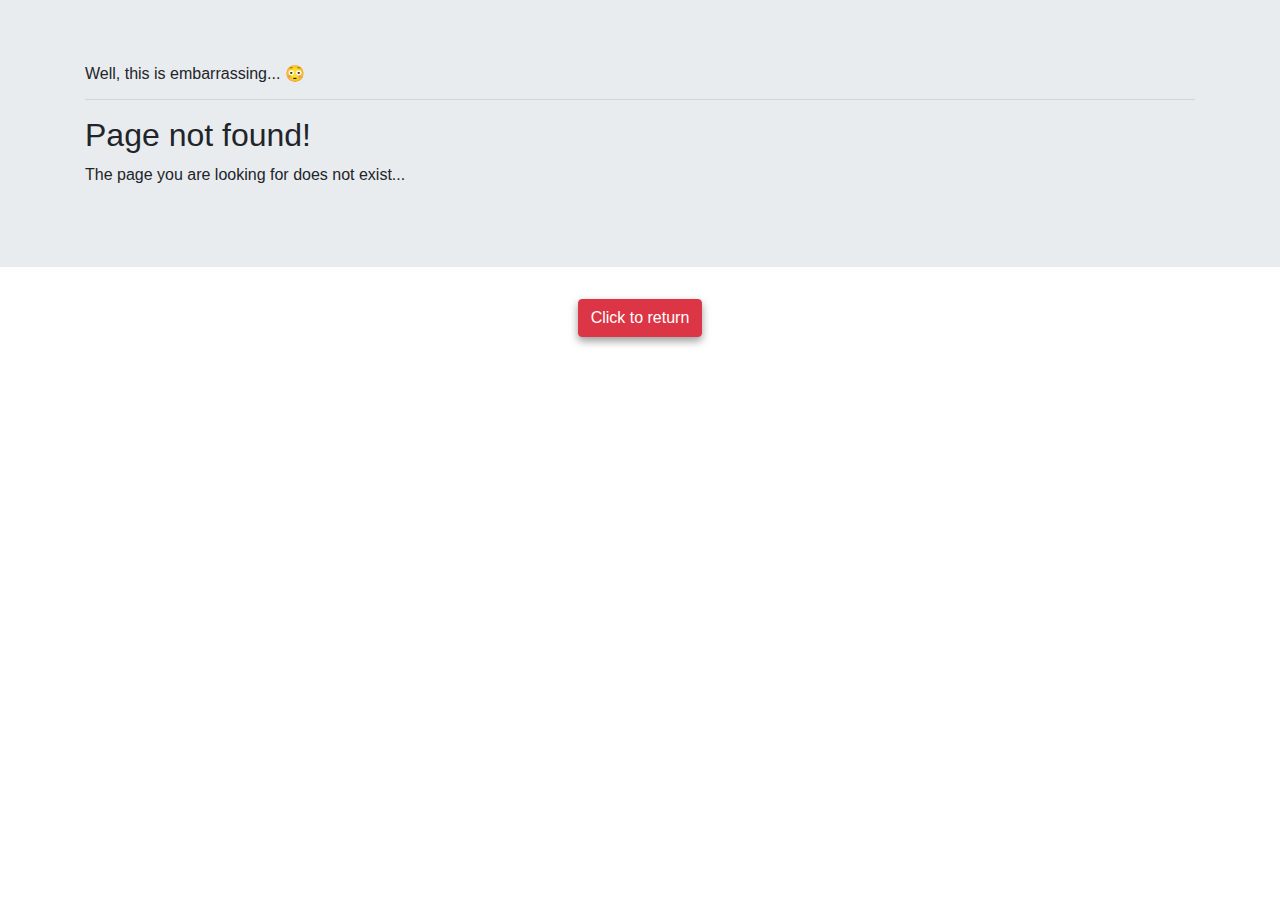
<file: no-page.html>
<!DOCTYPE html>
<html>
  <head>
    <meta charset="UTF-8">
    <meta name="viewport" content="width=device-width, initial-scale=1, shrink-to-fit=no">

    <title>page not found</title>
    
    <link rel="icon" type="image/png" href="img/warn.png" />
    <link rel="stylesheet" href="https://maxcdn.bootstrapcdn.com/bootstrap/4.0.0/css/bootstrap.min.css" integrity="sha384-Gn5384xqQ1aoWXA+058RXPxPg6fy4IWvTNh0E263XmFcJlSAwiGgFAW/dAiS6JXm" crossorigin="anonymous">
    <link href="index.css" rel="stylesheet" type="text/css" media="all">
  </head>
  <body>
      <div class="jumbotron jumbotron-fluid">
        <div class="container">
          <h6>Well, this is embarrassing... 😳</h6>
          <hr>
          <!--😕-->
          <h2>Page not found!</h2>
          <p>The page you are looking for does not exist...</p>
        </div>
      </div>
    
      <div class="container" id="nt-fnd-btn-cnt">
        <a href="/index.html">
          <button class="btn btn-danger"
          style="box-shadow: 
                 0 4px 8px 0 
                 rgba(0, 0, 0, 0.4);
                 0 6px 10px 0 
                 rgba(0, 0, 0, 0.19);"> 
            Click to return</button>
        </a>
      </div>
  </body>
</html>
</file>
<file: index.css>
#jmb-mn{
  text-align: center;
}

#test {
  height: 60px;
  background-color: #fa3;
  color: white;
  text-align: center;
  margin: 0 auto;
  font-size: 20pt;
}

#btn-cont {
  text-align: center;  
}

/*  Element located in 'no-page.html' */
#nt-fnd-btn-cnt {
  text-align: center;
}

#nav-recipie-cont {
	margin-top: 20px;
	text-align: center;
}

.defaultBG {
	background-color: #e9ecef;
	text-align: center;
	padding: 10px;
	box-shadow: 
	0 4px 8px 0
	rgba(0, 0, 0, 0.2);
	0 6px 20px 0
	rgba(0, 0, 0, 0.19);
	font-size: 14pt;
}

.blue-greyBG {
	background-color: #accde2;
	text-align: center;
	padding: 10px;
	box-shadow: 
	0 4px 8px 0
	rgba(0, 0, 0, 0.2);
	0 6px 20px 0
	rgba(0, 0, 0, 0.19);
	font-size: 14pt;
}

.lightBG {
	background-color: #8eb9ff;
	text-align: center;
	padding: 10px;
	box-shadow: 
	0 4px 8px 0
	rgba(0, 0, 0, 0.2);
	0 6px 20px 0
	rgba(0, 0, 0, 0.19);
	font-size: 14pt;
}

.darkBG {
	background-color: #537dc1;
	color: #fff;
	text-align: center;
	padding: 10px;
	box-shadow: 
	0 4px 8px 0
	rgba(0, 0, 0, 0.2);
	0 6px 20px 0
	rgba(0, 0, 0, 0.19);
	font-size: 14pt;
}

.darkerBG {
	background-color: #2f538c;
	color: #fff;
	text-align: center;
	padding: 10px;
	box-shadow: 
	0 4px 8px 0
	rgba(0, 0, 0, 0.2);
	0 6px 20px 0
	rgba(0, 0, 0, 0.19);
	font-size: 14pt;
}

.darkestBG {
	background-color: #183666;
	color: #fff;
	text-align: center;
	padding: 10px;
	box-shadow: 
	0 4px 8px 0
	rgba(0, 0, 0, 0.2);
	0 6px 20px 0 
	rgba(0, 0, 0, 0.19);
	font-size: 14pt;
}
</file>
